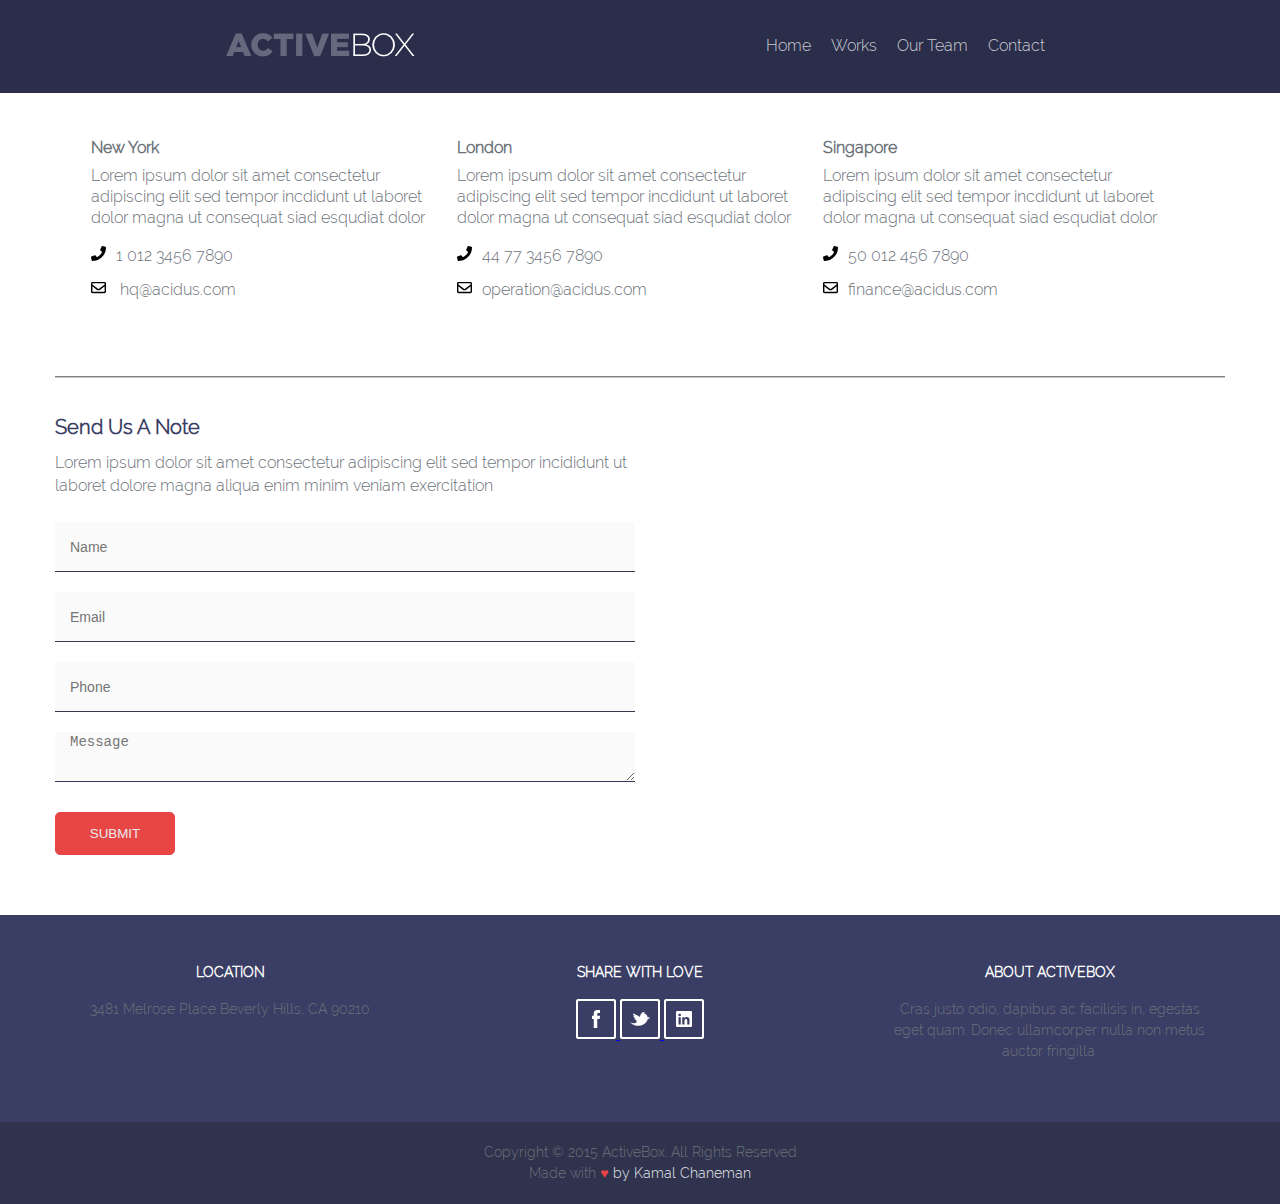
<file: contact/index.html>
<!DOCTYPE html>
<html lang="en">

<head>
    <meta charset="UTF-8">
    <meta name="viewport" content="width=s, initial-scale=1.0">
    <meta http-equiv="X-UA-Compatible" content="ie=edge">
    <title>ActiveBox</title>
    <link rel="stylesheet" href="../styles/reset.css">
    <link rel="stylesheet" href="../styles/fonts.css">
    <link rel="stylesheet" href="https://cdnjs.cloudflare.com/ajax/libs/animate.css/3.7.2/animate.min.css">
    <link rel="stylesheet" href="styles/main.css">
</head>

<body>
    <header class="header">
        <div class="header_content">
            <div class="header_content_left">
                <img src="../images/logo.png" alt="">

            </div>
            <div class="header_content_right">
                <nav class="navigation">
                    <ul class="primary_nav">
                        <li><a href="../index.html">Home</a></li>
                        <li><a href="../works/index.html">Works</a></li>
                        <li><a href="../team/index.html">Our Team</a></li>
                        <li><a href="../contact/index.html">Contact</a></li>
                    </ul>

                </nav>

            </div>

        </div>
    </header>
    <section class="section">
        <div class="container_box animated bounceInDown">
            <div class="box">
                <a href="">New York</a>
                <p>Lorem ipsum dolor sit amet consectetur adipiscing elit sed tempor incdidunt ut laboret dolor magna ut consequat siad esqudiat dolor</p>
                <ul>
                    <li><img src="../images/phone-solid.svg" alt="" class=" box_icon">1 012 3456 7890</li>
                    <li><img src="../images/envelope-regular.svg" alt="" class="box_icon"> hq@acidus.com</li>

                </ul>
            </div>
            <div class="box">
                <a href="">London</a>
                <p>Lorem ipsum dolor sit amet consectetur adipiscing elit sed tempor incdidunt ut laboret dolor magna ut consequat siad esqudiat dolor</p>
                <ul>
                    <li><img src="../images/phone-solid.svg" alt="" class=" box_icon">44 77 3456 7890</li>
                    <li><img src="../images/envelope-regular.svg" alt="" class="box_icon">operation@acidus.com</li>

                </ul>
            </div>
            <div class="box">
                <a href="">Singapore</a>
                <p>Lorem ipsum dolor sit amet consectetur adipiscing elit sed tempor incdidunt ut laboret dolor magna ut consequat siad esqudiat dolor</p>
                <ul>
                    <li> <img src="../images/phone-solid.svg" alt="" class=" box_icon">50 012 456 7890</li>
                    <li><img src="../images/envelope-regular.svg" alt="" class="box_icon">finance@acidus.com</li>

                </ul>
            </div>
        </div>
    </section>
    <section class="section_form">
        <div class="section_box animated bounceInDown">
            <div class="section_form_box">
                <div class="section_form_text">
                    <h1>Send Us A Note</h1>
                    <p>Lorem ipsum dolor sit amet consectetur adipiscing elit sed tempor incididunt ut laboret dolore magna aliqua enim minim veniam exercitation</p>
                </div>
                <div class="form">
                    <form action="">
                        <div class="form_input"><input type="text" placeholder="Name" pattern="^[a-zA-Z]+$" required></div>
                        <div class="form_input"><input type="email" placeholder="Email" pattern="[a-z0-9._%+-]+@[a-z0-9.-]+\.[a-z]{2,}$" required></div>
                        <div class="form_input">
                            <input type="tel" placeholder="Phone" pattern="[0-9]{3}-[0-9]{3}-[0-9]{4}" required></div>
                        <div class="form_input "><textarea name=" " id=" " cols="60 " rows="9 " placeholder="Message " required></textarea></div>
                        <button class="form_button ">SUBMIT</button>
                    </form>
                </div>
            </div>
            <div class="map ">
                <iframe src="https://www.google.com/maps/embed?pb=!1m18!1m12!1m3!1d2351.125010279102!2d27.53895881541974!3d53.893981980097436!2m3!1f0!2f0!3f0!3m2!1i1024!2i768!4f13.1!3m3!1m2!1s0x46dbcfe6956af9e1%3A0xe601f6aa58f3190b!2z0YPQuy4g0JzRj9GB0L3QuNC60L7QstCwIDc4LCDQnNC40L3RgdC6!5e0!3m2!1sru!2sby!4v1565683951757!5m2!1sru!2sby "
                    width="100% " frameborder="0 " style="border:0 " allowfullscreen></iframe> </div>
        </div>

    </section>
    <footer class="footer ">
        <div class="footer_top ">
            <div class="footer_top_container ">
                <h4>Location</h4>
                <p>3481 Melrose Place Beverly Hills, CA 90210</p>
            </div>
            <div class="footer_top_container ">
                <h4>Share with Love</h4>
                <a href=" "> <img src="../images/2-layers_c.png " alt=" "> </a>
                <a href=" "> <img src="../images/2-layers_c2.png " alt=" "> </a>
                <a href=" "> <img src="../images/2-layers_c3.png " alt=" "> </a>
            </div>
            <div class="footer_top_container ">
                <h4>About ActiveBox</h4>
                <p>Cras justo odio, dapibus ac facilisis in, egestas eget quam. Donec ullamcorper nulla non metus auctor fringilla.</p>
            </div>

        </div>
        <div class="footer_bottom ">
            <div class="footer_bottom_container ">
                <p>Copyright &copy; 2015 ActiveBox. All Rights Reserved</p>
                <p>Made with <span>&hearts;</span> <a href="../contact/index.html">by Kamal Chaneman</a></p>
            </div>

        </div>
    </footer>
</body>

</html>
</file>
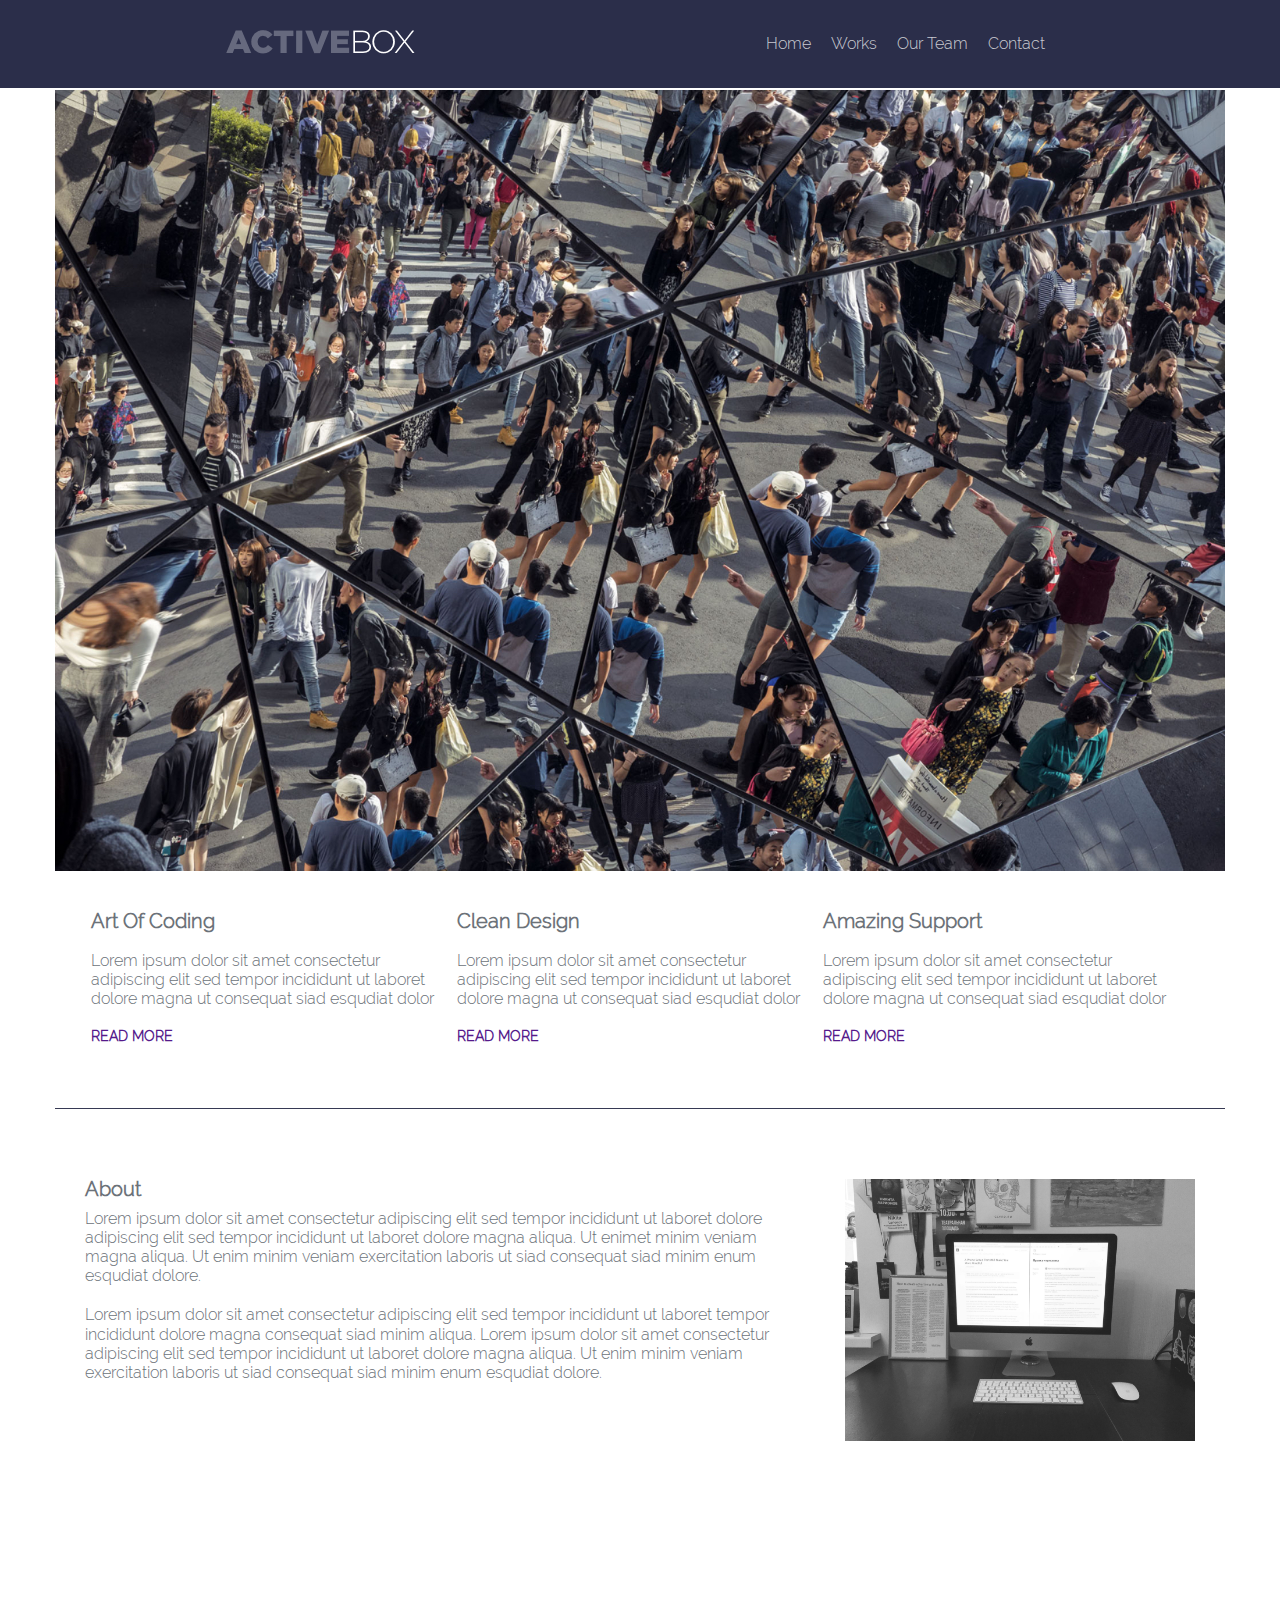
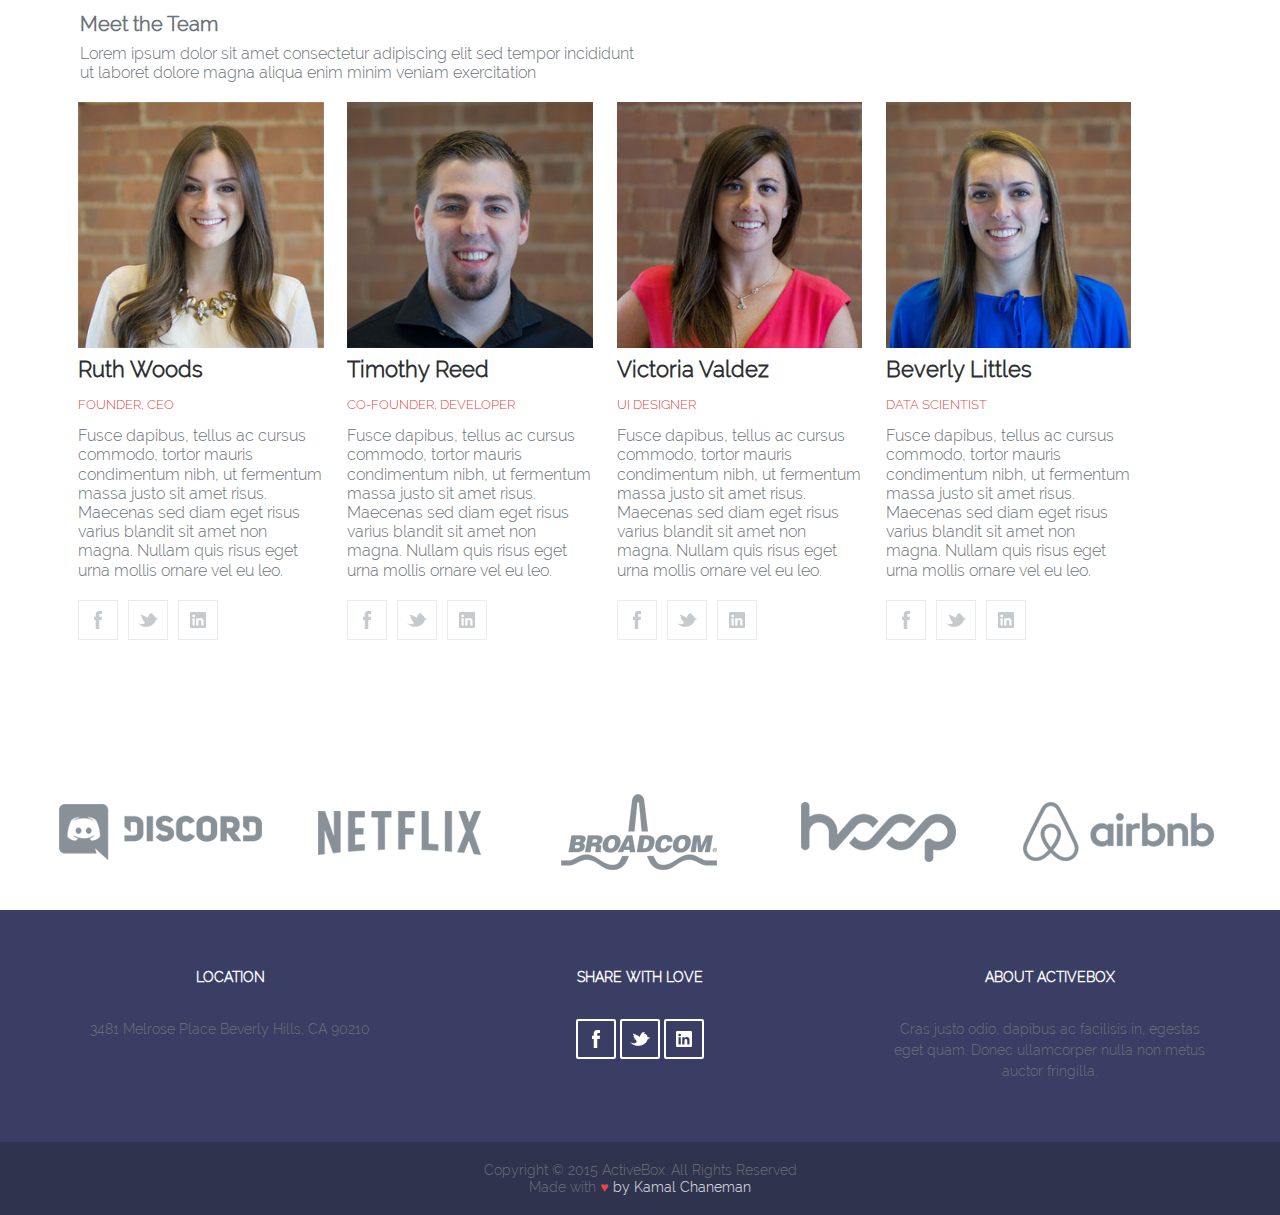
<file: team/index.html>
<!DOCTYPE html>
<html lang="en">

<head>
    <meta charset="UTF-8">
    <meta name="viewport" content="width=s, initial-scale=1.0">
    <meta http-equiv="X-UA-Compatible" content="ie=edge">
    <title>ActiveBox</title>
    <link rel="stylesheet" href="../styles/reset.css">
    <link rel="stylesheet" href="../styles/fonts.css">
    <link rel="stylesheet" href="https://cdnjs.cloudflare.com/ajax/libs/animate.css/3.7.2/animate.min.css">

    <link rel="stylesheet" href="styles/main.css">
</head>

<body>
    <header class="header">
        <div class="header_content">
            <div class="header_content_left">
                <img src="../images/logo.png" alt="">

            </div>
            <div class="header_content_right">
                <nav class="navigation">
                    <ul class="primary_nav">
                        <li><a href="../index.html">Home</a></li>
                        <li><a href="../works/index.html">Works</a></li>
                        <li><a href="../team/index.html">Our Team</a></li>
                        <li><a href="../contact/index.html">Contact</a></li>
                    </ul>

                </nav>

            </div>

        </div>
    </header>
    <section class="section">
        <div class="container_box animated bounceInDown">
            <div class="box_icon">
                <img src="../images/team-banner.jpg" alt="">
            </div>
            <div class="box_text">
                <div class="box">
                    <h2>Art Of Coding</h2>
                    <p>Lorem ipsum dolor sit amet consectetur adipiscing elit sed tempor incididunt ut laboret dolore magna ut consequat siad esqudiat dolor</p>
                    <a href="">Read More</a>
                </div>
                <div class="box">
                    <h2>Clean Design</h2>
                    <p>Lorem ipsum dolor sit amet consectetur adipiscing elit sed tempor incididunt ut laboret dolore magna ut consequat siad esqudiat dolor</p>
                    <a href="">Read More</a>
                </div>
                <div class="box">
                    <h2>Amazing Support</h2>
                    <p>Lorem ipsum dolor sit amet consectetur adipiscing elit sed tempor incididunt ut laboret dolore magna ut consequat siad esqudiat dolor</p>
                    <a href="">Read More</a>
                </div>
            </div>
    </section>
    <section class="section">
        <div class="container_about animated bounceInDown">
            <div class="container_about_text">
                <h2>About</h2>
                <p>Lorem ipsum dolor sit amet consectetur adipiscing elit sed tempor incididunt ut laboret dolore adipiscing elit sed tempor incididunt ut laboret dolore magna aliqua. Ut enimet minim veniam magna aliqua. Ut enim minim veniam exercitation
                    laboris ut siad consequat siad minim enum esqudiat dolore.</p>
                <p>Lorem ipsum dolor sit amet consectetur adipiscing elit sed tempor incididunt ut laboret tempor incididunt dolore magna consequat siad minim aliqua. Lorem ipsum dolor sit amet consectetur adipiscing elit sed tempor incididunt ut laboret
                    dolore magna aliqua. Ut enim minim veniam exercitation laboris ut siad consequat siad minim enum esqudiat dolore.</p>
            </div>
            <div class="container_about_icon">
                <img src="../images/team-box.jpg" alt="">
            </div>
        </div>
    </section>
    <section class="section_people">
        <div class="section_people_box animated bounceInDown">
            <div class="section_people_box_text">
                <h2>Meet the Team</h2>
                <p>Lorem ipsum dolor sit amet consectetur adipiscing elit sed tempor incididunt ut laboret dolore magna aliqua enim minim veniam exercitation</p>
            </div>
            <div class="section_people_box_icon">
                <div class="people">
                    <img src="../images/team-1.jpg" alt="">
                    <h3>Ruth Woods</h3>
                    <h4>Founder, CEO</h4>
                    <p>Fusce dapibus, tellus ac cursus commodo, tortor mauris condimentum nibh, ut fermentum massa justo sit amet risus. Maecenas sed diam eget risus varius blandit sit amet non magna. Nullam quis risus eget urna mollis ornare vel eu leo.</p>
                    <div class="people_icon">
                        <a href=""><img src="../images/2-layers.png" alt=""></a>
                        <a href=""><img src="../images/2-layers_2.png" alt=""></a>
                        <a href=""><img src="../images/2-layers_3.png" alt=""></a>
                    </div>
                </div>
                <div class="people">
                    <img src="../images/team-2.jpg" alt="">
                    <h3>Timothy Reed</h3>
                    <h4>Co-Founder, Developer</h4>
                    <p>Fusce dapibus, tellus ac cursus commodo, tortor mauris condimentum nibh, ut fermentum massa justo sit amet risus. Maecenas sed diam eget risus varius blandit sit amet non magna. Nullam quis risus eget urna mollis ornare vel eu leo.</p>
                    <div class="people_icon">
                        <a href=""><img src="../images/2-layers.png" alt=""></a>
                        <a href=""><img src="../images/2-layers_2.png" alt=""></a>
                        <a href=""><img src="../images/2-layers_3.png" alt=""></a>
                    </div>
                </div>
                <div class="people">
                    <img src="../images/team-3.jpg" alt="">
                    <h3>Victoria Valdez</h3>
                    <h4>UI Designer</h4>
                    <p>Fusce dapibus, tellus ac cursus commodo, tortor mauris condimentum nibh, ut fermentum massa justo sit amet risus. Maecenas sed diam eget risus varius blandit sit amet non magna. Nullam quis risus eget urna mollis ornare vel eu leo.</p>
                    <div class="people_icon">
                        <a href=""><img src="../images/2-layers.png" alt=""></a>
                        <a href=""><img src="../images/2-layers_2.png" alt=""></a>
                        <a href=""><img src="../images/2-layers_3.png" alt=""></a>
                    </div>
                </div>
                <div class="people">
                    <img src="../images/team-4.jpg" alt="">
                    <h3>Beverly Littles</h3>
                    <h4>Data Scientist</h4>
                    <p>Fusce dapibus, tellus ac cursus commodo, tortor mauris condimentum nibh, ut fermentum massa justo sit amet risus. Maecenas sed diam eget risus varius blandit sit amet non magna. Nullam quis risus eget urna mollis ornare vel eu leo.</p>
                    <div class="people_icon">
                        <a href=""><img src="../images/2-layers.png" alt=""></a>
                        <a href=""><img src="../images/2-layers_2.png" alt=""></a>
                        <a href=""><img src="../images/2-layers_3.png" alt=""></a>
                    </div>
                </div>
            </div>
    </section>
    <section class="section_clients">
        <div class="clients_box animated bounceInDown">

            <div class="clients_box_icon">
                <img src="../images/01.png" alt="">
                <img src="../images/02.png" alt="">
                <img src="../images/03.png" alt="">
                <img src="../images/04.png" alt="">
                <img src="../images/05.png" alt="">
            </div>
        </div>

    </section>
    <footer class="footer">
        <div class="footer_top">
            <div class="footer_top_container">
                <h4>Location</h4>
                <p>3481 Melrose Place Beverly Hills, CA 90210</p>
            </div>
            <div class="footer_top_container">
                <h4>Share with Love</h4>
                <a href=""> <img src="../images/2-layers_c.png" alt=""> </a>
                <a href=""> <img src="../images/2-layers_c2.png" alt=""> </a>
                <a href=""> <img src="../images/2-layers_c3.png" alt=""> </a>
            </div>
            <div class="footer_top_container">
                <h4>About ActiveBox</h4>
                <p>Cras justo odio, dapibus ac facilisis in, egestas eget quam. Donec ullamcorper nulla non metus auctor fringilla.</p>
            </div>

        </div>
        <div class="footer_bottom">
            <div class="footer_bottom_container">
                <p>Copyright &copy; 2015 ActiveBox. All Rights Reserved</p>
                <p>Made with <span>&hearts;</span> <a href="">by Kamal Chaneman</a></p>
            </div>

        </div>
    </footer>
</body>

</html>
</file>
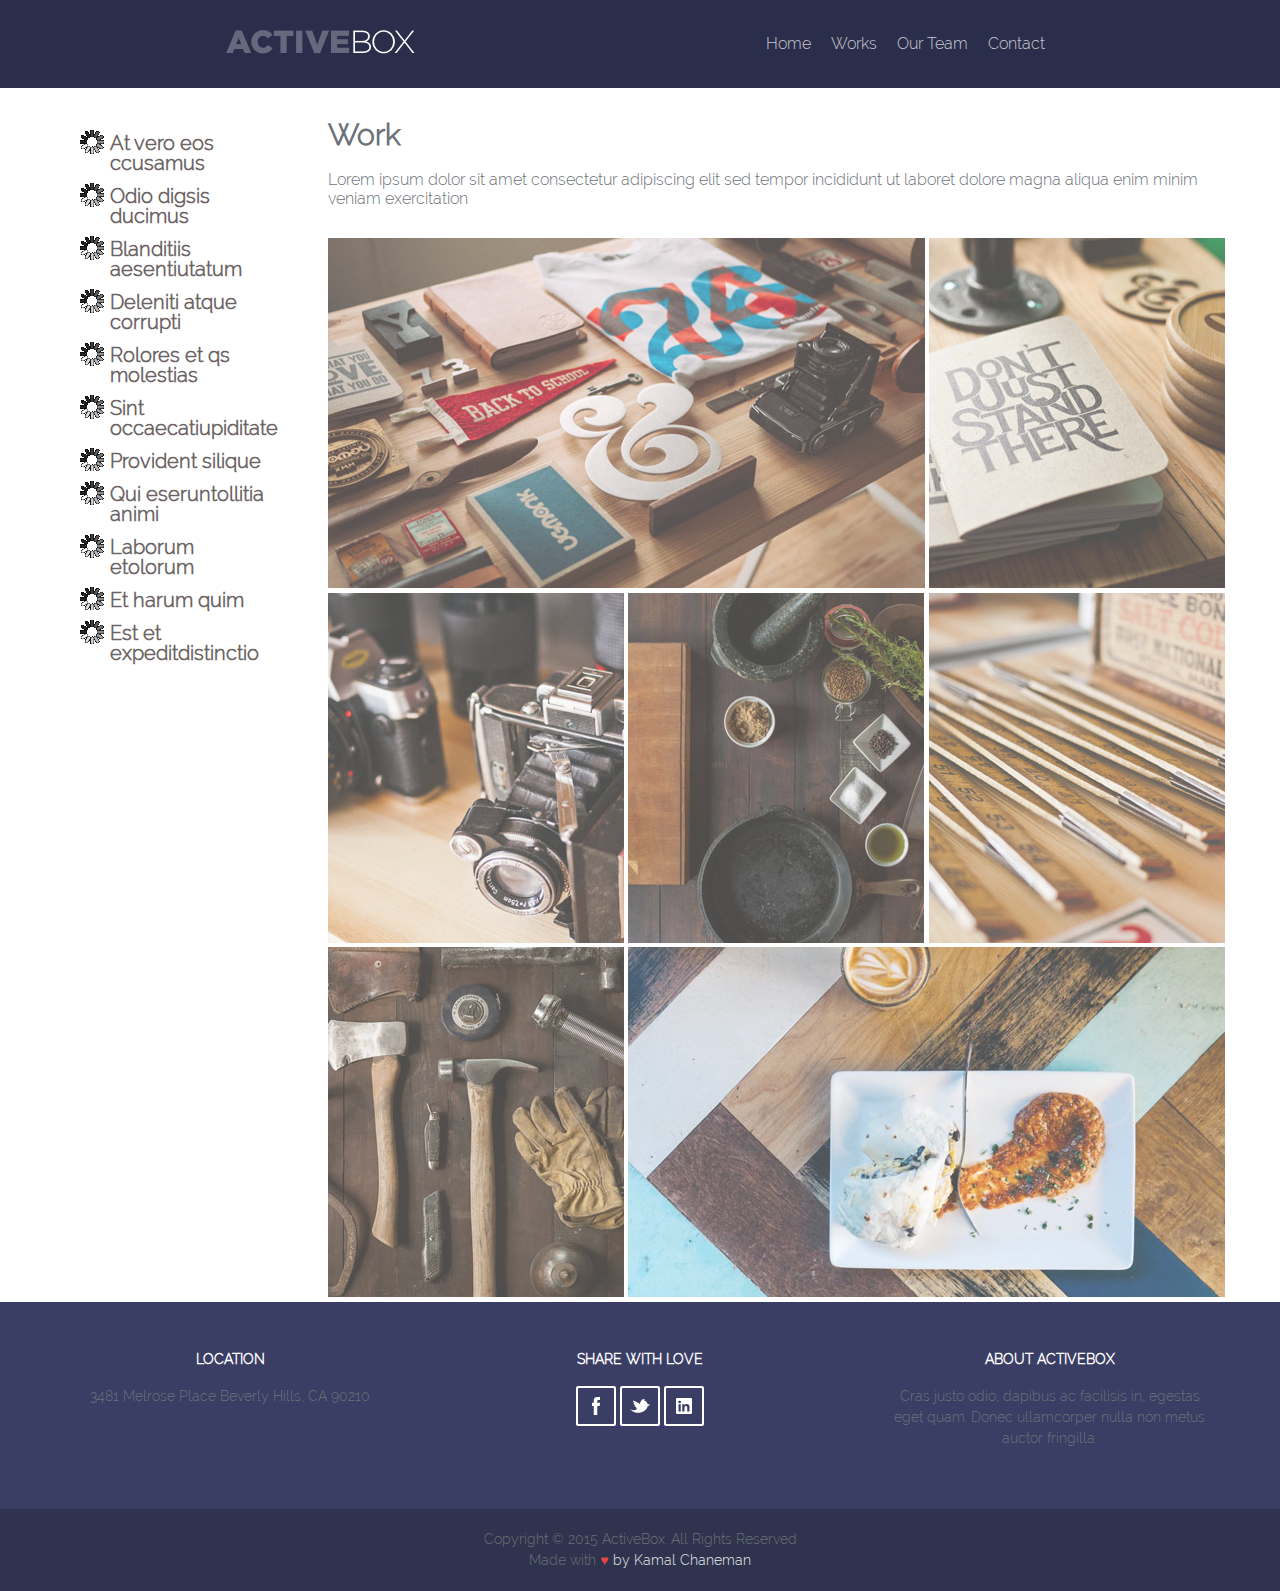
<file: works/index.html>
<!DOCTYPE html>
<html lang="en">

<head>
    <meta charset="UTF-8">
    <meta name="viewport" content="width=s, initial-scale=1.0">
    <meta http-equiv="X-UA-Compatible" content="ie=edge">
    <title>ActiveBox</title>
    <link rel="stylesheet" href="../styles/reset.css">
    <link rel="stylesheet" href="../styles/fonts.css">
    <link rel="stylesheet" href="https://cdnjs.cloudflare.com/ajax/libs/animate.css/3.7.2/animate.min.css">

    <link rel="stylesheet" href="styles/main.css">
</head>

<body>
    <header class="header">
        <div class="header_content">
            <div class="header_content_left">
                <img src="../images/logo.png" alt="">

            </div>
            <div class="header_content_right">
                <nav class="navigation">
                    <ul class="primary_nav">
                        <li><a href="../index.html">Home</a></li>
                        <li><a href="../works/index.html">Works</a></li>
                        <li><a href="../team/index.html">Our Team</a></li>
                        <li><a href="../contact/index.html">Contact</a></li>
                    </ul>

                </nav>

            </div>

        </div>
    </header>
    <section class="section animated bounceInDown">
        <div class="container_aside">
            <aside class="aside">
                <ul>
                    <li><a href="./.">At vero eos ccusamus</a></li>
                    <li><a href="./.">Odio digsis ducimus</a></li>
                    <li><a href="./.">Blanditiis aesentiutatum</a></li>
                    <li><a href="./.">Deleniti atque corrupti</a></li>
                    <li><a href="./.">Rolores et qs molestias</a></li>
                    <li><a href="./.">Sint occaecatiupiditate</a></li>
                    <li><a href="./.">Provident silique</a></li>
                    <li><a href="./.">Qui eseruntollitia animi</a></li>
                    <li><a href="./.">Laborum etolorum</a></li>
                    <li><a href="./.">Et harum quim</a></li>
                    <li><a href="./.">Est et expeditdistinctio</a></li>
                </ul>
            </aside>
        </div>

        <div class="container_box animated bounceInDown">
            <div class="box_text">
                <h1>Work</h1>
                <p>Lorem ipsum dolor sit amet consectetur adipiscing elit sed tempor incididunt ut laboret dolore magna aliqua enim minim veniam exercitation</p>
            </div>
            <div class="box_images">
                <div class="images_big images_icon">
                    <img src="../images/work-1.jpg" alt="">
                </div>
                <div class="images_small images_icon">
                    <img src="../images/work-2.jpg" alt="">
                </div>
                <div class="images_small images_icon">
                    <img src="../images/work-3.jpg" alt="">
                </div>
                <div class="images_small images_icon">
                    <img src="../images/work-4.jpg" alt="">
                </div>
                <div class="images_small images_icon">
                    <img src="../images/work-5.jpg" alt="">
                </div>
                <div class="images_small images_icon">
                    <img src="../images/work-6.jpg" alt="">
                </div>
                <div class="images_big images_icon">
                    <img src="../images/work-8.jpg" alt="">
                </div>
            </div>
        </div>
    </section>
    <footer class="footer">
        <div class="footer_top">
            <div class="footer_top_container">
                <h4>Location</h4>
                <p>3481 Melrose Place Beverly Hills, CA 90210</p>
            </div>
            <div class="footer_top_container">
                <h4>Share with Love</h4>
                <a href=""> <img src="../images/2-layers_c.png" alt=""> </a>
                <a href=""> <img src="../images/2-layers_c2.png" alt=""> </a>
                <a href=""> <img src="../images/2-layers_c3.png" alt=""> </a>
            </div>
            <div class="footer_top_container">
                <h4>About ActiveBox</h4>
                <p>Cras justo odio, dapibus ac facilisis in, egestas eget quam. Donec ullamcorper nulla non metus auctor fringilla.</p>
            </div>

        </div>
        <div class="footer_bottom">
            <div class="footer_bottom_container">
                <p>Copyright &copy; 2015 ActiveBox. All Rights Reserved</p>
                <p>Made with <span>&hearts;</span> <a href="">by Kamal Chaneman</a></p>
            </div>

        </div>
    </footer>
</body>

</html>
</file>
<file: styles/fonts.css>
@font-face {
    font-family: "Raleway";
    font-style: normal;
    font-weight: 400;
    src: url("../fonts/Raleway-Light.ttf") format('truetype');
}

@font-face {
    font-family: "Open Sans";
    font-style: normal;
    font-weight: 700;
    src: url("../fonts/OpenSans-Bold.ttf") format('truetype');
}

@font-face {
    font-family: "Cardo";
    font-style: normal;
    font-weight: 400;
    src: url("../fonts/Cardo-RegularItalic.ttf") format('truetype');
}
</file>
<file: contact/styles/main.css>
.header {
  background-color: #2b2e4a;
  position: fixed;
  top: 0;
  z-index: 1;
  width: 100%;
}

.header_content {
  margin: 0 auto;
  display: -webkit-box;
  display: -ms-flexbox;
  display: flex;
  -webkit-box-align: center;
      -ms-flex-align: center;
          align-items: center;
  -ms-flex-pack: distribute;
      justify-content: space-around;
  max-width: 1170px;
  width: 100%;
  padding: 30px 0;
  border-bottom: 1px solid rgba(43, 46, 74, 0.95);
  -webkit-box-shadow: 0 1px 0 rgba(255, 255, 255, 0.15);
          box-shadow: 0 1px 0 rgba(255, 255, 255, 0.15);
}

@media screen and (max-width: 767px) {
  .header_content {
    -ms-flex-wrap: wrap;
        flex-wrap: wrap;
  }
}

.primary_nav {
  display: -webkit-box;
  display: -ms-flexbox;
  display: flex;
  -webkit-box-orient: horizontal;
  -webkit-box-direction: normal;
      -ms-flex-direction: row;
          flex-direction: row;
}

@media screen and (max-width: 767px) {
  .primary_nav {
    -ms-flex-wrap: wrap;
        flex-wrap: wrap;
  }
}

@media screen and (max-width: 374px) {
  .primary_nav {
    -ms-flex-wrap: wrap;
        flex-wrap: wrap;
    -webkit-box-pack: center;
        -ms-flex-pack: center;
            justify-content: center;
    -webkit-box-align: center;
        -ms-flex-align: center;
            align-items: center;
    padding-top: 10px;
  }
}

.primary_nav li a {
  text-decoration: none;
  font-size: 16px;
  padding: 0 10px 0 10px;
  color: rgba(255, 255, 255, 0.75);
  font-family: "Raleway", sans-serif;
  -webkit-transition: 0.3s;
  transition: 0.3s;
}

.primary_nav li a:hover {
  color: rgba(75, 71, 71, 0.75);
}

.section_form {
  max-width: 1170px;
  width: 100%;
  margin: 0 auto;
}

.section_box {
  display: -webkit-box;
  display: -ms-flexbox;
  display: flex;
  padding: 40px 0 40px 0;
}

@media screen and (max-width: 1023px) {
  .section_box {
    padding: 40px;
  }
}

@media screen and (max-width: 767px) {
  .section_box {
    -ms-flex-wrap: wrap;
        flex-wrap: wrap;
    -webkit-box-pack: center;
        -ms-flex-pack: center;
            justify-content: center;
  }
}

.section_form_box {
  display: -webkit-box;
  display: -ms-flexbox;
  display: flex;
  -webkit-box-orient: vertical;
  -webkit-box-direction: normal;
      -ms-flex-direction: column;
          flex-direction: column;
  width: 100%;
}

.section_form_text h1 {
  font-size: 20px;
  font-weight: bold;
  color: #3a3e64;
}

.section_form_text p {
  padding: 15px 0 15px 0;
  line-height: 1.4em;
}

.map {
  display: -webkit-box;
  display: -ms-flexbox;
  display: flex;
  width: 100%;
  padding-left: 20px;
}

.form_input {
  padding: 10px 0 10px 0;
}

.form_input input,
.form_input textarea {
  border-bottom: #3a3e64;
  display: block;
  width: 100%;
  height: 50px;
  font-size: 14px;
  font-weight: 400;
  color: #6c7279;
  background: #fafafa;
  border: none;
  padding-left: 15px;
  border-bottom: 1px solid rgba(43, 46, 74, 0.95);
}

.form_button:hover {
  -webkit-transform: scale(1.2);
          transform: scale(1.2);
}

.form_button {
  padding: 13px;
  display: inline-block;
  text-align: center;
  border: 1px solid #e84545;
  border-radius: 5px;
  white-space: nowrap;
  vertical-align: middle;
  cursor: pointer;
  -webkit-user-select: none;
     -moz-user-select: none;
      -ms-user-select: none;
          user-select: none;
  background-color: #e84545;
  color: #e8ecee;
  width: 120px;
  margin: 20px 0 20px 0;
  -webkit-transition: 0.5s;
  transition: 0.5s;
}

.footer_top {
  display: -webkit-box;
  display: -ms-flexbox;
  display: flex;
  -webkit-box-pack: center;
      -ms-flex-pack: center;
          justify-content: center;
  background-color: #3a3e64;
}

@media screen and (max-width: 1023px) {
  .footer_top {
    -ms-flex-wrap: wrap;
        flex-wrap: wrap;
  }
}

@media screen and (max-width: 767px) {
  .footer_top {
    -ms-flex-wrap: wrap;
        flex-wrap: wrap;
  }
}

.footer_top_container {
  width: 32%;
  padding: 0 40px 0 40px;
  text-align: center;
  margin: 30px 0 60px 0;
}

@media screen and (max-width: 1023px) {
  .footer_top_container {
    width: 96%;
    margin: 10px 0 20px 0;
  }
}

@media screen and (max-width: 767px) {
  .footer_top_container {
    width: 96%;
    margin: 10px 0 20px 0;
  }
}

.footer_top_container h4 {
  padding: 20px 0 20px 0;
  color: #ffffff;
  font-size: 14px;
  font-weight: 700;
  text-transform: uppercase;
}

.footer_top_container p {
  font-size: 14px;
  font-weight: 400;
  line-height: 1.5em;
}

.footer_bottom {
  display: -webkit-box;
  display: -ms-flexbox;
  display: flex;
  -webkit-box-pack: center;
      -ms-flex-pack: center;
          justify-content: center;
  background-color: #30334e;
  padding: 20px 0;
}

@media screen and (max-width: 767px) {
  .footer_bottom {
    -ms-flex-wrap: wrap;
        flex-wrap: wrap;
  }
}

.footer_bottom_container {
  text-align: center;
  font-size: 14px;
  font-weight: 400;
  line-height: 1.5em;
  color: #6c7279;
}

.footer_bottom_container span {
  color: #e84545;
}

.footer_bottom_container a {
  text-decoration: none;
  color: #e8ecee;
}

.container_box {
  margin: 0 auto;
  display: -webkit-box;
  display: -ms-flexbox;
  display: flex;
  position: relative;
  -webkit-box-pack: center;
      -ms-flex-pack: center;
          justify-content: center;
  margin-top: 140px;
  border-bottom: 1px solid #808080;
  -webkit-box-shadow: 0 1px 0 #c6cacc;
          box-shadow: 0 1px 0 #c6cacc;
  padding-bottom: 70px;
  max-width: 1170px;
  width: 100%;
}

@media screen and (max-width: 1023px) {
  .container_box {
    -ms-flex-wrap: wrap;
        flex-wrap: wrap;
    -webkit-box-pack: center;
        -ms-flex-pack: center;
            justify-content: center;
  }
}

@media screen and (max-width: 767px) {
  .container_box {
    -ms-flex-wrap: wrap;
        flex-wrap: wrap;
    -webkit-box-pack: center;
        -ms-flex-pack: center;
            justify-content: center;
  }
}

.box {
  display: -webkit-box;
  display: -ms-flexbox;
  display: flex;
  -webkit-box-orient: vertical;
  -webkit-box-direction: normal;
      -ms-flex-direction: column;
          flex-direction: column;
  -webkit-box-align: stretch;
      -ms-flex-align: stretch;
          align-items: stretch;
  width: 30%;
  margin-right: 1.3%;
}

@media screen and (max-width: 1023px) {
  .box {
    -webkit-box-orient: horizontal;
    -webkit-box-direction: normal;
        -ms-flex-direction: row;
            flex-direction: row;
    -ms-flex-wrap: wrap;
        flex-wrap: wrap;
    width: 45%;
    margin: 2% 0 2% 2%;
  }
}

@media screen and (max-width: 767px) {
  .box {
    -webkit-box-orient: horizontal;
    -webkit-box-direction: normal;
        -ms-flex-direction: row;
            flex-direction: row;
    -ms-flex-wrap: wrap;
        flex-wrap: wrap;
    width: 45%;
    margin: 2% 0 2% 2%;
  }
}

@media screen and (max-width: 374px) {
  .box {
    -webkit-box-orient: horizontal;
    -webkit-box-direction: normal;
        -ms-flex-direction: row;
            flex-direction: row;
    -ms-flex-wrap: wrap;
        flex-wrap: wrap;
    width: 90%;
    margin: 2% 0 2% 2%;
  }
}

.box a {
  text-decoration: none;
  color: #6c7279;
  font-weight: bold;
}

.box p {
  padding: 10px 0 10px 0;
  line-height: 1.3em;
}

li {
  padding: 8px 0 8px 0;
}

.box_icon {
  width: 25px;
  padding-right: 10px;
}

.bounceInDown {
  -webkit-animation-duration: 1.5s;
          animation-duration: 1.5s;
  -webkit-animation-delay: 0.2s;
          animation-delay: 0.2s;
}

body {
  font-family: "Raleway", sans-serif;
  font-weight: 400;
  color: #6c7279;
  -webkit-box-sizing: border-box;
          box-sizing: border-box;
}
/*# sourceMappingURL=main.css.map */
</file>
<file: team/styles/main.css>
.header {
  background-color: #2b2e4a;
  position: fixed;
  top: 0;
  z-index: 1;
  width: 100%;
}

.header_content {
  margin: 0 auto;
  display: -webkit-box;
  display: -ms-flexbox;
  display: flex;
  -webkit-box-align: center;
      -ms-flex-align: center;
          align-items: center;
  -ms-flex-pack: distribute;
      justify-content: space-around;
  max-width: 1170px;
  width: 100%;
  padding: 30px 0;
  border-bottom: 1px solid rgba(43, 46, 74, 0.95);
  -webkit-box-shadow: 0 1px 0 rgba(255, 255, 255, 0.15);
          box-shadow: 0 1px 0 rgba(255, 255, 255, 0.15);
}

@media screen and (max-width: 767px) {
  .header_content {
    -ms-flex-wrap: wrap;
        flex-wrap: wrap;
  }
}

.primary_nav {
  display: -webkit-box;
  display: -ms-flexbox;
  display: flex;
  -webkit-box-orient: horizontal;
  -webkit-box-direction: normal;
      -ms-flex-direction: row;
          flex-direction: row;
}

@media screen and (max-width: 767px) {
  .primary_nav {
    -ms-flex-wrap: wrap;
        flex-wrap: wrap;
  }
}

@media screen and (max-width: 374px) {
  .primary_nav {
    -ms-flex-wrap: wrap;
        flex-wrap: wrap;
    -webkit-box-pack: center;
        -ms-flex-pack: center;
            justify-content: center;
    -webkit-box-align: center;
        -ms-flex-align: center;
            align-items: center;
    padding-top: 10px;
  }
}

.primary_nav li a {
  text-decoration: none;
  font-size: 16px;
  padding: 0 10px 0 10px;
  color: rgba(255, 255, 255, 0.75);
  font-family: "Raleway", sans-serif;
  -webkit-transition: 0.3s;
  transition: 0.3s;
}

.primary_nav li a:hover {
  color: rgba(75, 71, 71, 0.75);
}

.footer_top {
  display: -webkit-box;
  display: -ms-flexbox;
  display: flex;
  -webkit-box-pack: center;
      -ms-flex-pack: center;
          justify-content: center;
  background-color: #3a3e64;
}

@media screen and (max-width: 1023px) {
  .footer_top {
    -ms-flex-wrap: wrap;
        flex-wrap: wrap;
  }
}

@media screen and (max-width: 767px) {
  .footer_top {
    -ms-flex-wrap: wrap;
        flex-wrap: wrap;
  }
}

.footer_top_container {
  width: 32%;
  padding: 0 40px 0 40px;
  text-align: center;
  margin: 30px 0 60px 0;
}

@media screen and (max-width: 1023px) {
  .footer_top_container {
    width: 96%;
    margin: 10px 0 20px 0;
  }
}

@media screen and (max-width: 767px) {
  .footer_top_container {
    width: 96%;
    margin: 10px 0 20px 0;
  }
}

.footer_top_container h4 {
  padding: 20px 0 20px 0;
  color: #ffffff;
  font-size: 14px;
  font-weight: 700;
  text-transform: uppercase;
}

.footer_top_container p {
  font-size: 14px;
  font-weight: 400;
  line-height: 1.5em;
}

.footer_bottom {
  display: -webkit-box;
  display: -ms-flexbox;
  display: flex;
  -webkit-box-pack: center;
      -ms-flex-pack: center;
          justify-content: center;
  background-color: #30334e;
  padding: 20px 0;
}

@media screen and (max-width: 767px) {
  .footer_bottom {
    -ms-flex-wrap: wrap;
        flex-wrap: wrap;
  }
}

.footer_bottom_container {
  text-align: center;
  font-size: 14px;
  font-weight: 400;
  line-height: 1.5em;
  color: #6c7279;
}

.footer_bottom_container span {
  color: #e84545;
}

.footer_bottom_container a {
  text-decoration: none;
  color: #e8ecee;
}

.container_box {
  display: -webkit-box;
  display: -ms-flexbox;
  display: flex;
  -webkit-box-orient: vertical;
  -webkit-box-direction: normal;
      -ms-flex-direction: column;
          flex-direction: column;
  max-width: 1170px;
  width: 100%;
  margin: 0 auto;
  margin-top: 50px;
}

.box_icon {
  display: -webkit-box;
  display: -ms-flexbox;
  display: flex;
  width: 100%;
  -webkit-box-pack: center;
      -ms-flex-pack: center;
          justify-content: center;
  margin-top: 40px;
}

.box_icon img {
  width: 100%;
}

@media screen and (max-width: 374px) {
  .box_icon {
    margin-top: 70px;
  }
}

.box_text {
  display: -webkit-box;
  display: -ms-flexbox;
  display: flex;
  -webkit-box-pack: center;
      -ms-flex-pack: center;
          justify-content: center;
  padding: 40px 0 40px 0;
  border-bottom: 1px solid rgba(43, 46, 74, 0.95);
  -webkit-box-shadow: 0 1px 0 rgba(255, 255, 255, 0.15);
          box-shadow: 0 1px 0 rgba(255, 255, 255, 0.15);
}

@media screen and (max-width: 1023px) {
  .box_text {
    -ms-flex-wrap: wrap;
        flex-wrap: wrap;
    -webkit-box-pack: center;
        -ms-flex-pack: center;
            justify-content: center;
  }
}

@media screen and (max-width: 767px) {
  .box_text {
    -ms-flex-wrap: wrap;
        flex-wrap: wrap;
    -webkit-box-pack: center;
        -ms-flex-pack: center;
            justify-content: center;
  }
}

.box {
  width: 30%;
  margin-right: 1.3%;
  margin-bottom: 2%;
}

@media screen and (max-width: 1023px) {
  .box {
    width: 45%;
  }
}

@media screen and (max-width: 767px) {
  .box {
    width: 45%;
  }
}

@media screen and (max-width: 374px) {
  .box {
    width: 90%;
  }
}

.box h2 {
  font-size: 20px;
  font-weight: bold;
}

.box p {
  padding: 20px 0 20px 0;
  line-height: 1.2em;
}

.box a {
  text-decoration: none;
  text-transform: uppercase;
  font-size: 14px;
  font-weight: bold;
}

.container_about {
  display: -webkit-box;
  display: -ms-flexbox;
  display: flex;
  padding: 40px 0 40px 0;
  max-width: 1170px;
  width: 100%;
  margin: 0 auto;
}

@media screen and (max-width: 1023px) {
  .container_about {
    -ms-flex-wrap: wrap;
        flex-wrap: wrap;
    -webkit-box-pack: center;
        -ms-flex-pack: center;
            justify-content: center;
  }
}

@media screen and (max-width: 767px) {
  .container_about {
    -ms-flex-wrap: wrap;
        flex-wrap: wrap;
    -webkit-box-pack: center;
        -ms-flex-pack: center;
            justify-content: center;
  }
}

.container_about_icon {
  padding: 30px;
}

.container_about_icon img {
  width: 350px;
}

.container_about_text {
  padding: 30px;
}

.container_about_text p {
  padding: 10px 0 10px 0;
  line-height: 1.2em;
}

.container_about_text h2 {
  font-size: 20px;
  font-weight: bold;
}

.section_people_box {
  display: -webkit-box;
  display: -ms-flexbox;
  display: flex;
  -webkit-box-orient: vertical;
  -webkit-box-direction: normal;
      -ms-flex-direction: column;
          flex-direction: column;
  width: 100%;
  max-width: 1170px;
  margin: 0 auto;
}

.section_people_box_icon {
  display: -webkit-box;
  display: -ms-flexbox;
  display: flex;
}

@media screen and (max-width: 1023px) {
  .section_people_box_icon {
    -ms-flex-wrap: wrap;
        flex-wrap: wrap;
    -webkit-box-pack: center;
        -ms-flex-pack: center;
            justify-content: center;
  }
}

@media screen and (max-width: 767px) {
  .section_people_box_icon {
    -ms-flex-wrap: wrap;
        flex-wrap: wrap;
    -webkit-box-pack: center;
        -ms-flex-pack: center;
            justify-content: center;
  }
}

.section_people {
  padding: 100px 0 100px 0;
  display: -webkit-box;
  display: -ms-flexbox;
  display: flex;
}

@media screen and (max-width: 374px) {
  .section_people {
    padding: 20px 0 50px 0;
  }
}

.people {
  display: -webkit-box;
  display: -ms-flexbox;
  display: flex;
  -webkit-box-orient: vertical;
  -webkit-box-direction: normal;
      -ms-flex-direction: column;
          flex-direction: column;
  -webkit-box-align: stretch;
      -ms-flex-align: stretch;
          align-items: stretch;
  width: 23%;
  padding-left: 2%;
  -webkit-transition: 0.5s;
  transition: 0.5s;
}

@media screen and (max-width: 1023px) {
  .people {
    -ms-flex-wrap: wrap;
        flex-wrap: wrap;
    width: 46%;
  }
}

@media screen and (max-width: 767px) {
  .people {
    width: 46%;
    -ms-flex-wrap: wrap;
        flex-wrap: wrap;
  }
}

@media screen and (max-width: 374px) {
  .people {
    width: 92%;
  }
}

.people img {
  width: 100%;
  -webkit-transition: 0.5s;
  transition: 0.5s;
}

.people img:hover {
  -webkit-transform: scale(1.05);
          transform: scale(1.05);
}

h3 {
  margin: 10px 0 8px 0;
  font-size: 22px;
  font-weight: bold;
  color: #2d3033;
}

h4 {
  margin: 10px 0 15px 0;
  text-transform: uppercase;
  color: #e84545;
  font-size: 13px;
}

p {
  line-height: 1.2em;
}

.people_icon {
  padding-top: 20px;
  display: -webkit-box;
  display: -ms-flexbox;
  display: flex;
}

.people_icon img {
  padding: 0 10px 10px 0;
}

.section_people_box_text {
  padding-left: 25px;
  width: 50%;
}

.section_people_box_text h2 {
  font-size: 20px;
  font-weight: bold;
}

.section_people_box_text p {
  padding: 10px 0 20px 0;
  line-height: 1.2em;
}

.people_icon img:hover {
  -webkit-transform: scale(1.2);
          transform: scale(1.2);
}

.clients_box {
  display: -webkit-box;
  display: -ms-flexbox;
  display: flex;
  -webkit-box-orient: vertical;
  -webkit-box-direction: normal;
      -ms-flex-direction: column;
          flex-direction: column;
}

.clients_box_icon {
  display: -webkit-box;
  display: -ms-flexbox;
  display: flex;
  -ms-flex-pack: distribute;
      justify-content: space-around;
  padding: 40px 40px;
}

@media screen and (max-width: 1023px) {
  .clients_box_icon {
    -ms-flex-wrap: wrap;
        flex-wrap: wrap;
  }
}

@media screen and (max-width: 767px) {
  .clients_box_icon {
    -ms-flex-wrap: wrap;
        flex-wrap: wrap;
  }
}

@media screen and (max-width: 374px) {
  .clients_box_icon {
    padding: 10px 10px;
  }
}

.clients_box_icon img:hover {
  opacity: 0.7;
}

.bounceInDown {
  -webkit-animation-duration: 1.5s;
          animation-duration: 1.5s;
  -webkit-animation-delay: 0.2s;
          animation-delay: 0.2s;
}

body {
  font-family: "Raleway", sans-serif;
  font-weight: 400;
  color: #6c7279;
  -webkit-box-sizing: border-box;
          box-sizing: border-box;
  max-width: 100%;
  overflow-x: hidden;
}
/*# sourceMappingURL=main.css.map */
</file>
<file: works/styles/main.css>
.header {
  background-color: #2b2e4a;
  position: fixed;
  top: 0;
  z-index: 1;
  width: 100%;
}

.header_content {
  margin: 0 auto;
  display: -webkit-box;
  display: -ms-flexbox;
  display: flex;
  -webkit-box-align: center;
      -ms-flex-align: center;
          align-items: center;
  -ms-flex-pack: distribute;
      justify-content: space-around;
  max-width: 1170px;
  width: 100%;
  padding: 30px 0;
  border-bottom: 1px solid rgba(43, 46, 74, 0.95);
  -webkit-box-shadow: 0 1px 0 rgba(255, 255, 255, 0.15);
          box-shadow: 0 1px 0 rgba(255, 255, 255, 0.15);
}

@media screen and (max-width: 767px) {
  .header_content {
    -ms-flex-wrap: wrap;
        flex-wrap: wrap;
  }
}

.primary_nav {
  display: -webkit-box;
  display: -ms-flexbox;
  display: flex;
  -webkit-box-orient: horizontal;
  -webkit-box-direction: normal;
      -ms-flex-direction: row;
          flex-direction: row;
}

@media screen and (max-width: 767px) {
  .primary_nav {
    -ms-flex-wrap: wrap;
        flex-wrap: wrap;
  }
}

@media screen and (max-width: 374px) {
  .primary_nav {
    -ms-flex-wrap: wrap;
        flex-wrap: wrap;
    -webkit-box-pack: center;
        -ms-flex-pack: center;
            justify-content: center;
    -webkit-box-align: center;
        -ms-flex-align: center;
            align-items: center;
    padding-top: 10px;
  }
}

.primary_nav li a {
  text-decoration: none;
  font-size: 16px;
  padding: 0 10px 0 10px;
  color: rgba(255, 255, 255, 0.75);
  font-family: "Raleway", sans-serif;
  -webkit-transition: 0.3s;
  transition: 0.3s;
}

@media screen and (max-width: 374px) {
  .primary_nav li a {
    -ms-flex-wrap: wrap;
        flex-wrap: wrap;
    -webkit-box-pack: center;
        -ms-flex-pack: center;
            justify-content: center;
    -webkit-box-align: center;
        -ms-flex-align: center;
            align-items: center;
  }
}

.primary_nav li a:hover {
  color: rgba(75, 71, 71, 0.75);
}

.footer_top {
  display: -webkit-box;
  display: -ms-flexbox;
  display: flex;
  -webkit-box-pack: center;
      -ms-flex-pack: center;
          justify-content: center;
  background-color: #3a3e64;
}

@media screen and (max-width: 1023px) {
  .footer_top {
    -ms-flex-wrap: wrap;
        flex-wrap: wrap;
  }
}

@media screen and (max-width: 767px) {
  .footer_top {
    -ms-flex-wrap: wrap;
        flex-wrap: wrap;
  }
}

.footer_top_container {
  width: 32%;
  padding: 0 40px 0 40px;
  text-align: center;
  margin: 30px 0 60px 0;
}

@media screen and (max-width: 1023px) {
  .footer_top_container {
    width: 96%;
    margin: 10px 0 20px 0;
  }
}

@media screen and (max-width: 767px) {
  .footer_top_container {
    width: 96%;
    margin: 10px 0 20px 0;
  }
}

.footer_top_container h4 {
  padding: 20px 0 20px 0;
  color: #ffffff;
  font-size: 14px;
  font-weight: 700;
  text-transform: uppercase;
}

.footer_top_container p {
  font-size: 14px;
  font-weight: 400;
  line-height: 1.5em;
}

.footer_bottom {
  display: -webkit-box;
  display: -ms-flexbox;
  display: flex;
  -webkit-box-pack: center;
      -ms-flex-pack: center;
          justify-content: center;
  background-color: #30334e;
  padding: 20px 0;
}

@media screen and (max-width: 767px) {
  .footer_bottom {
    -ms-flex-wrap: wrap;
        flex-wrap: wrap;
  }
}

.footer_bottom_container {
  text-align: center;
  font-size: 14px;
  font-weight: 400;
  line-height: 1.5em;
  color: #6c7279;
}

.footer_bottom_container span {
  color: #e84545;
}

.footer_bottom_container a {
  text-decoration: none;
  color: #e8ecee;
}

.section {
  margin: 0 auto;
  max-width: 1170px;
  display: -webkit-box;
  display: -ms-flexbox;
  display: flex;
  -webkit-box-pack: center;
      -ms-flex-pack: center;
          justify-content: center;
  margin-top: 100px;
}

@media screen and (max-width: 767px) {
  .section {
    -ms-flex-wrap: wrap;
        flex-wrap: wrap;
  }
}

.container_aside {
  display: -webkit-box;
  display: -ms-flexbox;
  display: flex;
  max-width: 100%;
  height: 100%;
  border-radius: 2%;
  margin-right: 20px;
}

@media screen and (max-width: 767px) {
  .container_aside {
    margin: 0 20px;
  }
}

.aside {
  display: -webkit-box;
  display: -ms-flexbox;
  display: flex;
  -webkit-box-sizing: border-box;
          box-sizing: border-box;
}

.aside ul {
  list-style: none;
  padding: 20px 20px 10px 15px;
}

@media screen and (max-width: 767px) {
  .aside ul {
    display: -webkit-box;
    display: -ms-flexbox;
    display: flex;
    -webkit-box-orient: horizontal;
    -webkit-box-direction: normal;
        -ms-flex-direction: row;
            flex-direction: row;
    -ms-flex-wrap: wrap;
        flex-wrap: wrap;
    -webkit-box-align: center;
        -ms-flex-align: center;
            align-items: center;
    -webkit-box-pack: center;
        -ms-flex-pack: center;
            justify-content: center;
  }
}

.aside ul li {
  margin: 10px;
  background-image: url(../../images/fancybox_loading.gif);
  background-repeat: no-repeat;
  padding-left: 30px;
  padding-top: 3px;
}

.aside ul li a {
  text-decoration: none;
  font-size: 20px;
  font-weight: bold;
  color: rgba(59, 49, 49, 0.75);
}

.container_box {
  display: -webkit-box;
  display: -ms-flexbox;
  display: flex;
  -webkit-box-orient: vertical;
  -webkit-box-direction: normal;
      -ms-flex-direction: column;
          flex-direction: column;
  max-width: 1170px;
  width: 100%;
}

@media screen and (max-width: 767px) {
  .box_text {
    width: 100%;
  }
}

.box_text h1 {
  padding-top: 20px;
  font-size: 30px;
  font-weight: bold;
}

.box_text p {
  padding: 20px 0 30px 0;
  line-height: 1.2em;
}

.box_images {
  display: -webkit-box;
  display: -ms-flexbox;
  display: flex;
  -ms-flex-wrap: wrap;
      flex-wrap: wrap;
}

.box_images img {
  display: block;
  height: 100%;
}

.images_big {
  width: 66.5%;
  display: -webkit-box;
  display: -ms-flexbox;
  display: flex;
  margin-right: 0.5%;
}

@media screen and (max-width: 767px) {
  .images_big {
    width: 49.5%;
    height: auto;
  }
}

@media screen and (max-width: 374px) {
  .images_big {
    width: 99%;
    height: auto;
  }
}

.images_small {
  width: 33%;
  display: -webkit-box;
  display: -ms-flexbox;
  display: flex;
  margin-right: 0.5%;
}

@media screen and (max-width: 767px) {
  .images_small {
    width: 49.5%;
    height: auto;
  }
}

@media screen and (max-width: 374px) {
  .images_small {
    width: 99%;
    height: auto;
  }
}

.images_icon {
  margin-bottom: 0.5%;
  -webkit-box-pack: center;
      -ms-flex-pack: center;
          justify-content: center;
  -webkit-box-align: center;
      -ms-flex-align: center;
          align-items: center;
  -ms-flex-wrap: wrap;
      flex-wrap: wrap;
  overflow: hidden;
  opacity: 0.7;
  -webkit-transition: 0.5s;
  transition: 0.5s;
  max-width: 100%;
}

@media screen and (max-width: 767px) {
  .images_icon {
    margin-right: 0.5%;
  }
}

.images_icon:nth-child(3n+2) {
  margin-right: 0;
}

@media screen and (max-width: 767px) {
  .images_icon:nth-child(3n+2) {
    margin-right: 0.5%;
  }
}

.images_icon:nth-child(7n) {
  margin-right: 0;
}

@media screen and (max-width: 767px) {
  .images_icon:nth-child(7n) {
    margin-right: 0.5%;
  }
}

.images_icon:hover {
  opacity: 1;
  -webkit-transform: scale(1.02);
          transform: scale(1.02);
}

.bounceInDown {
  -webkit-animation-duration: 1.5s;
          animation-duration: 1.5s;
  -webkit-animation-delay: 0.2s;
          animation-delay: 0.2s;
}

body {
  font-family: "Raleway", sans-serif;
  font-weight: 400;
  color: #6c7279;
  -webkit-box-sizing: border-box;
          box-sizing: border-box;
  max-width: 100%;
  overflow-x: hidden;
}
/*# sourceMappingURL=main.css.map */
</file>
